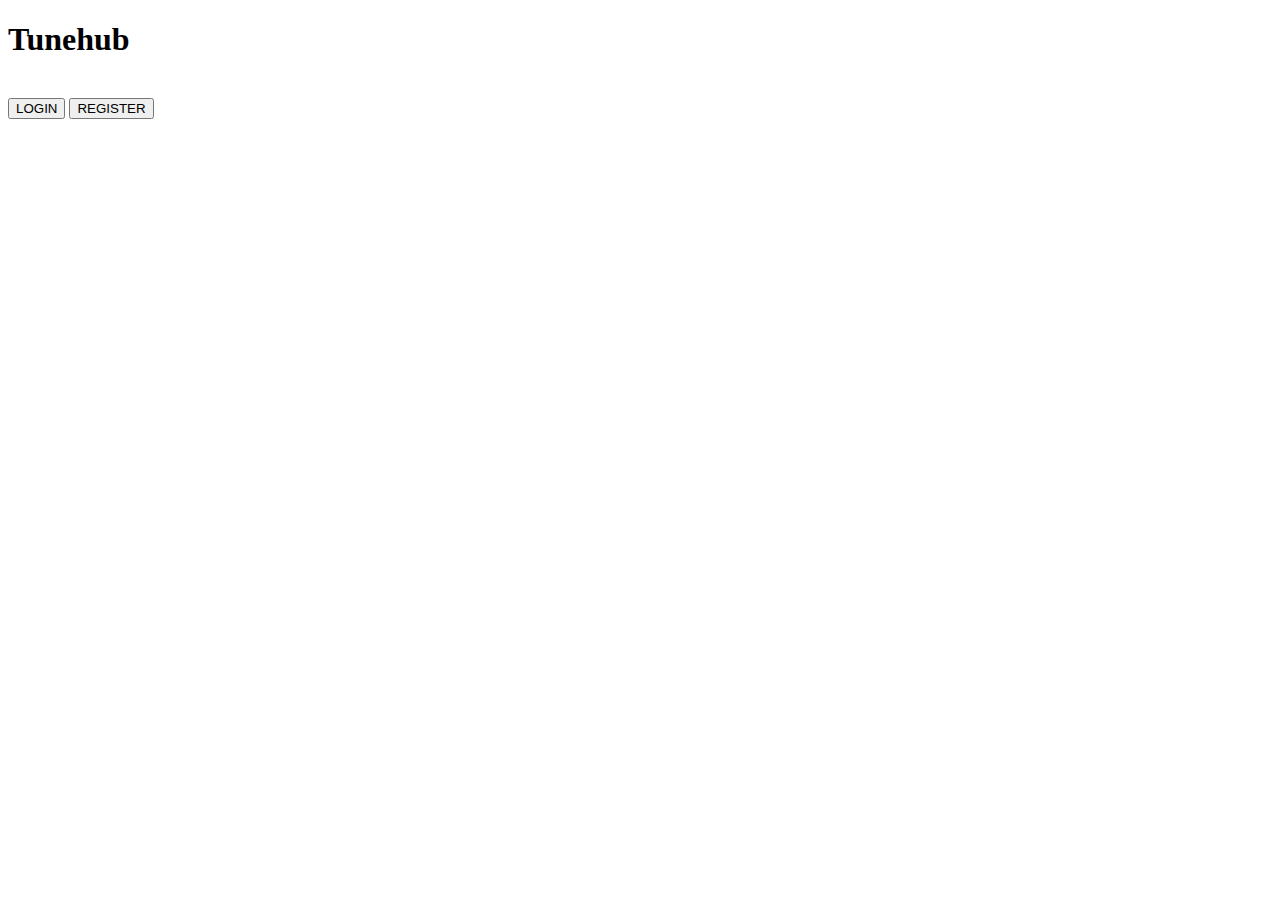
<file: com.tunehub/src/main/resources/templates/index.html>
<!DOCTYPE html>
<html xmlns:th="http://www.thymeleaf.com">
<head>
<meta charset="ISO-8859-1">
<title>Tunehub</title>
<link rel="stylesheet" type="text/css" th:href="@{/css/style.css}">
</head>
<body>
	<div class="container">
		<h1>Tunehub</h1><br>
		<div>
			<a href="/login"><button>LOGIN</button></a> 
			<a href="/register"><button>REGISTER</button></a>
		</div>
	</div>
</body>
</html>
</file>
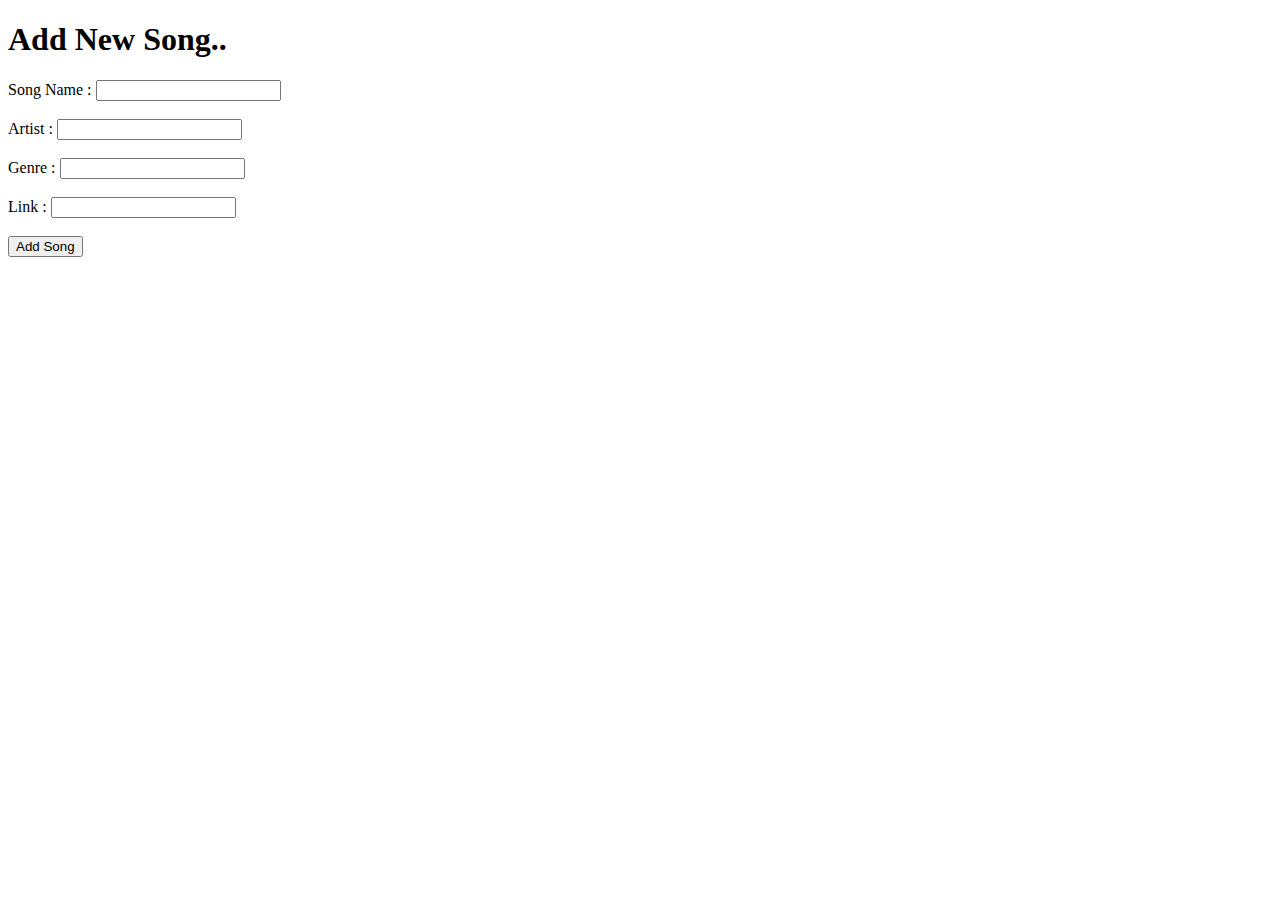
<file: com.tunehub/src/main/resources/templates/addSong.html>
<!DOCTYPE html>
<html>
<head>
<meta charset="ISO-8859-1">
<title>Add Songs - Tunehub</title>
</head>
<body>
	<h1>Add New Song..</h1>
	<form action="/addSong" method="post">
		<label>Song Name : </label><input type="text" name="name" required="required" />
		<br><br>
		<label>Artist : </label><input type="text" name="artist" required="required"/>
		<br><br>
		<label>Genre : </label><input type="text" name="genre" required="required"/>
		<br><br>
		<label>Link : </label><input type="text" name="link" required="required"/>
		<br><br>
		<input type="submit" value="Add Song" />
	</form>
</body>
</html>
</file>
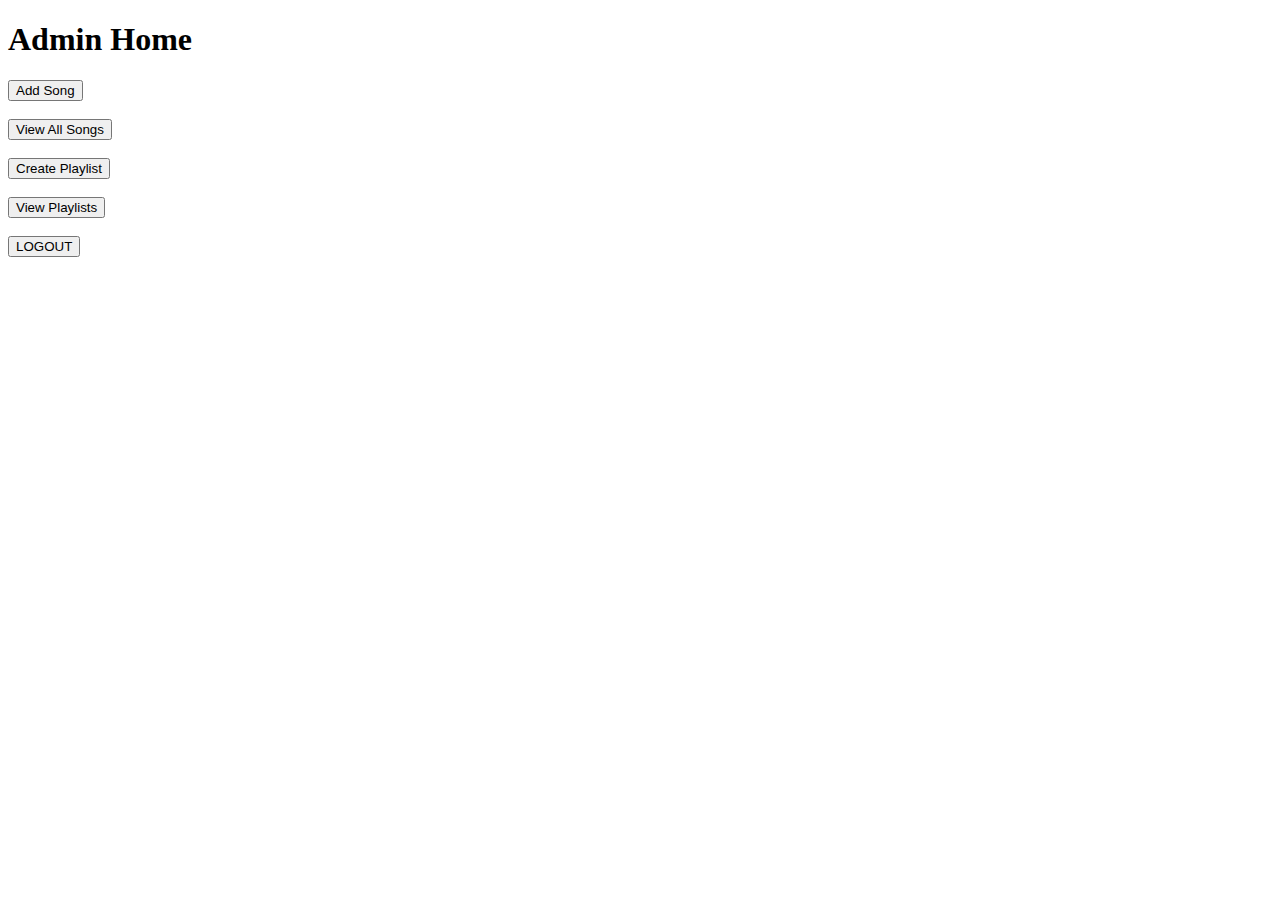
<file: com.tunehub/src/main/resources/templates/adminHome.html>
<!DOCTYPE html>
<html>
<head>
<meta charset="ISO-8859-1">
<title>Home - Tunehub</title>
</head>
<body>
	<h1>Admin Home</h1>
	<a href="addSong"><button>Add Song</button></a>
	<br><br>
	<a href="viewSongs"><button>View All Songs</button></a>
	<br><br>
	<a href="createPlaylist"><button>Create Playlist</button></a>
	<br><br>
	<a href="viewPlaylists"><button>View Playlists</button></a>
	<br><br>
	<a href="logout"><button>LOGOUT</button></a>
</body>
</html>
</file>
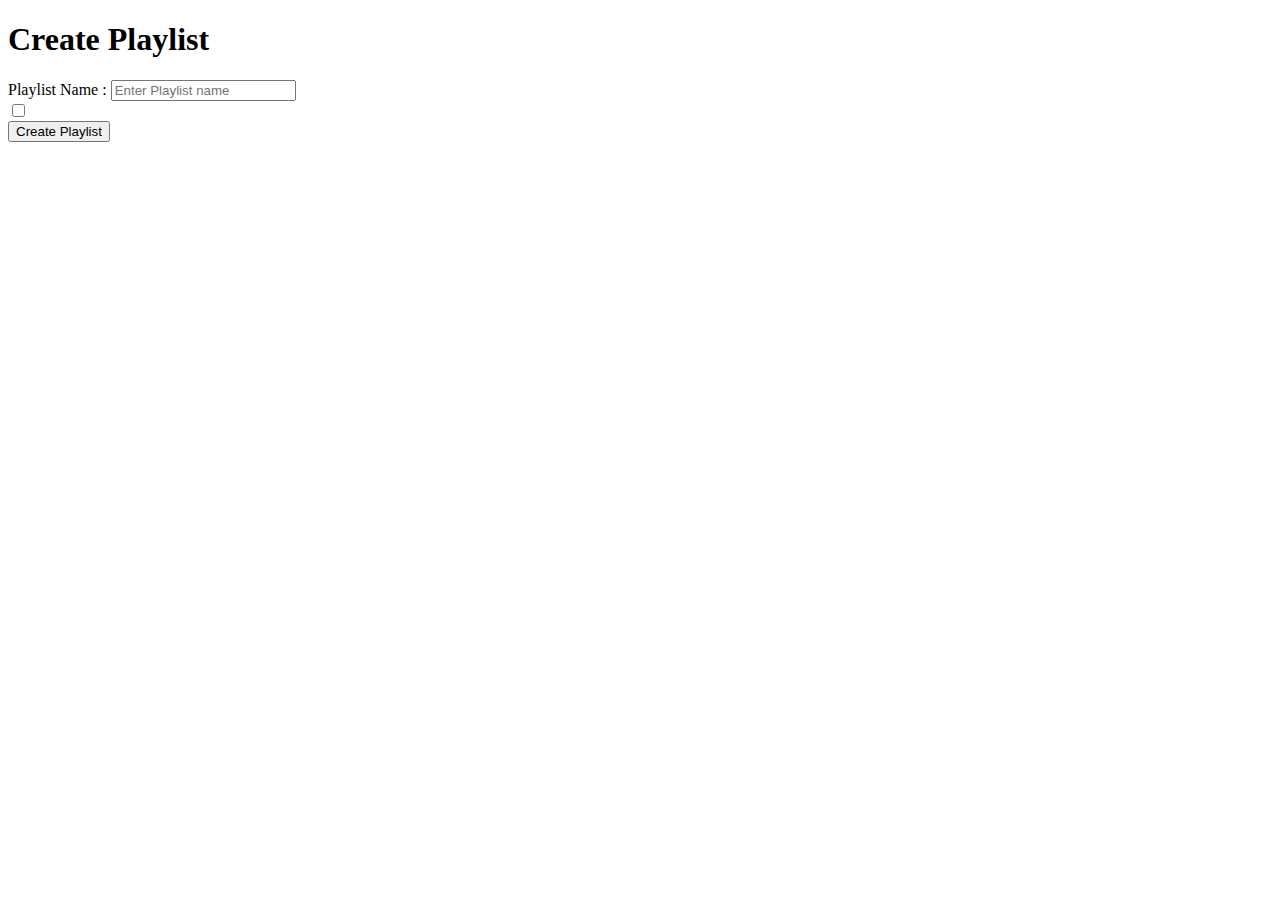
<file: com.tunehub/src/main/resources/templates/createPlaylist.html>
<!DOCTYPE html>
<html xmlns:th="http://www.thymeleaf.com">
<head>
<meta charset="ISO-8859-1">
<title>Create Playlist</title>
</head>
<body>
	<h1>Create Playlist</h1>
	<form action="/addPlaylist" method="post">
		<label>Playlist Name : </label><input type="text" name="name" placeholder="Enter Playlist name" required="required"/>
		<br>
		<div th:each="song:${songs}">
		<input type="checkbox" th:name="songs" th:value="${song.id}" /><label th:text="${song.name}"></label>
		</div>		
		<input type="submit" value="Create Playlist" />
	</form>
</body>
</html>
</file>
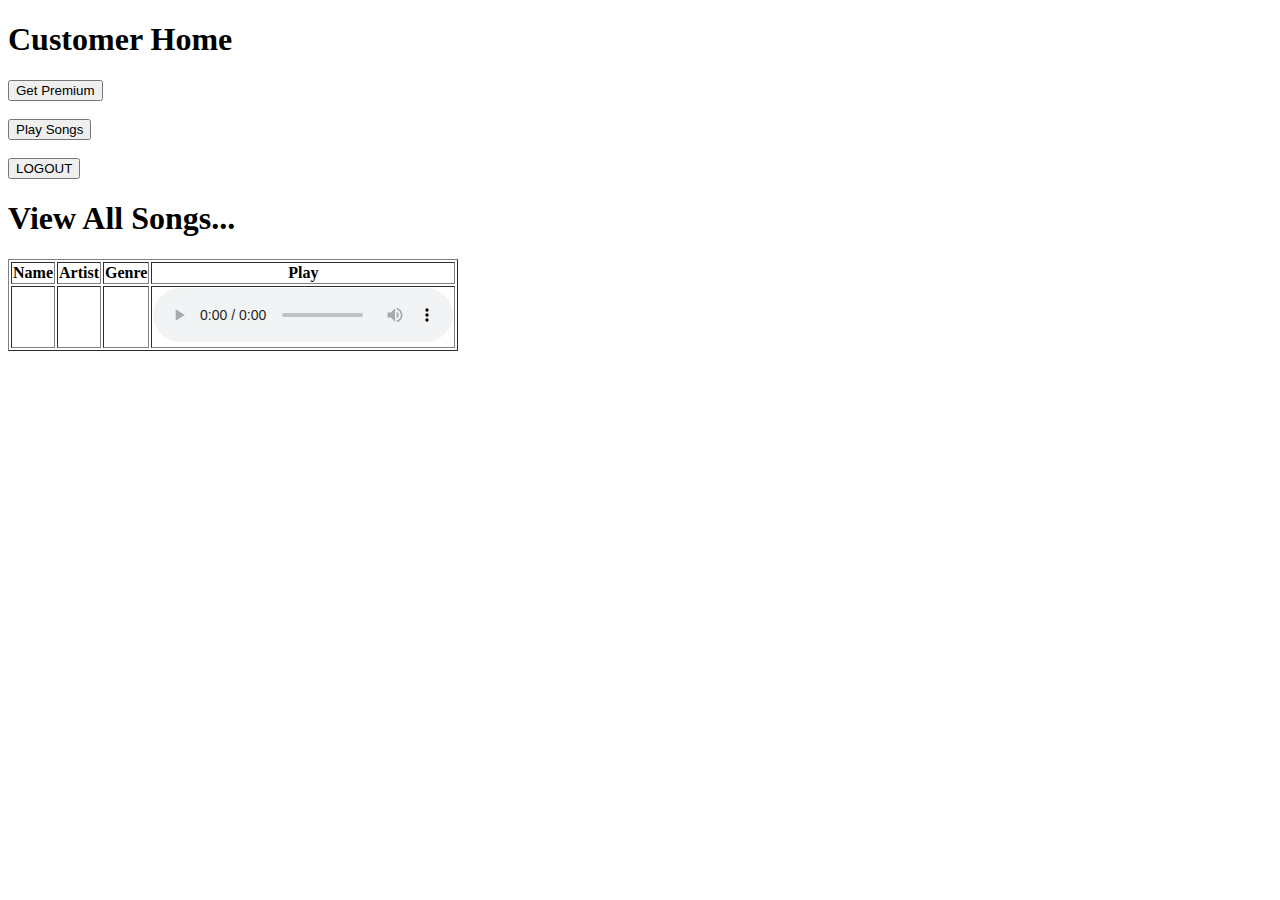
<file: com.tunehub/src/main/resources/templates/customerHome.html>
<!DOCTYPE html>
<html xmlns:th="http://www.thymeleaf.com">
<head>
<meta charset="ISO-8859-1">
<title>Home - Tunehub</title>
</head>
<body>
	<h1>Customer Home</h1>
	<div th:unless="${isPremium}" class="non-premium">
		<a href="pay"><button>Get Premium</button></a>
		<br><br>
		<a href="playSongs"><button>Play Songs</button></a>
		<br><br>
		<a href="logout"><button>LOGOUT</button></a>
	</div>
	
	<div th:if="${isPremium}" class = "premium">
		<h1>View All Songs...</h1>
	<table border="">
		<thead>
			<tr>
				<th>Name</th>
				<th>Artist</th>
				<th>Genre</th>
				<th>Play</th>
			</tr>
		</thead>
		<tbody>
			<tr th:each="song : ${songs}">
				<td th:text="${song.name}"></td>
				<td th:text="${song.artist}"></td>
				<td th:text="${song.genre}"></td>
				<td>
					<audio controls>
						<source th:src="${song.link}" type="audio/mpeg" >
					</audio>
				</td>
			</tr>
		</tbody>
	</table>
	</div>	
</body>
</html>
</file>
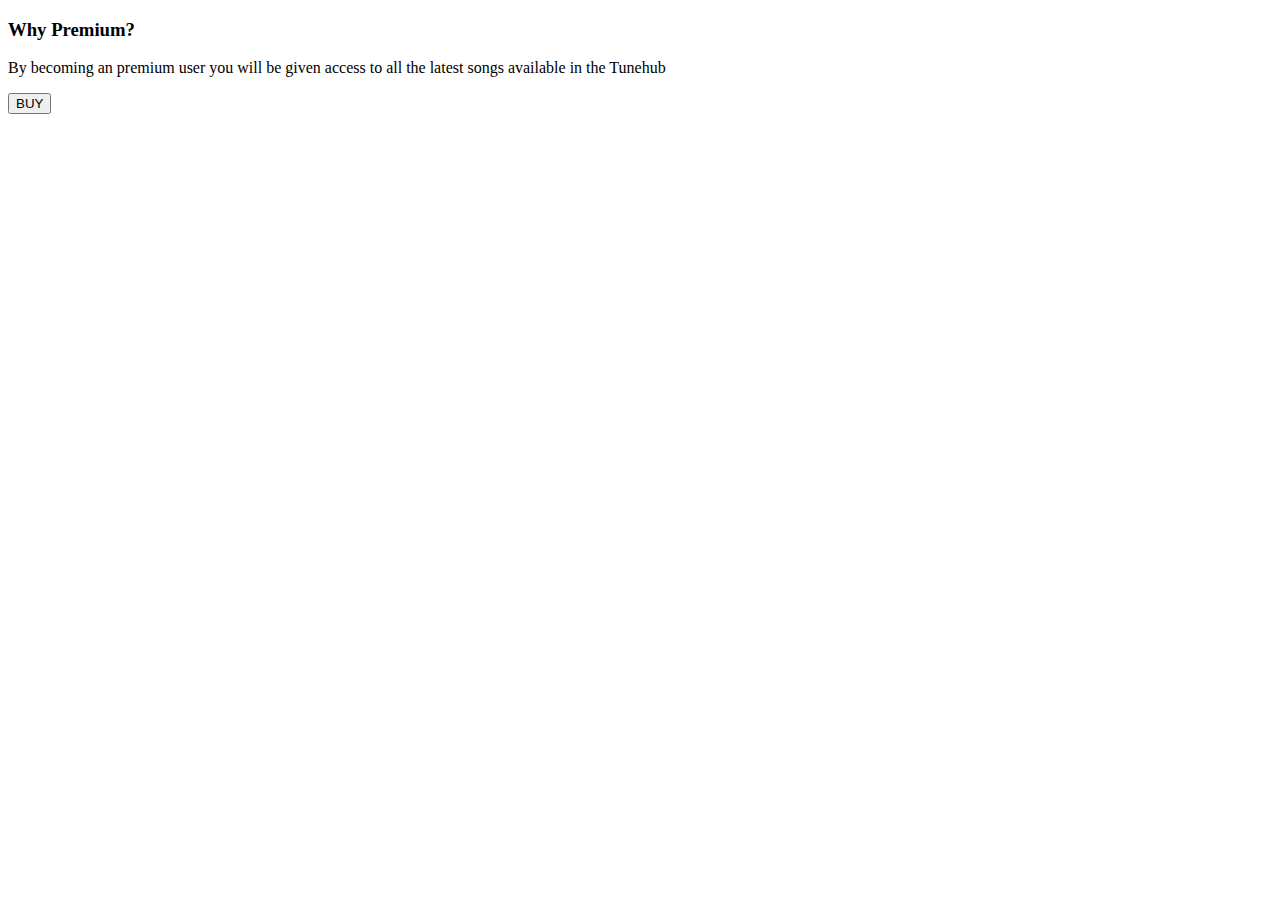
<file: com.tunehub/src/main/resources/templates/pay.html>
<!DOCTYPE html>
<html>
<head>
<meta charset="ISO-8859-1">
	<title>Tunehub - Payment</title>
	<script src="https://checkout.razorpay.com/v1/checkout.js"></script>
	<script src="https://code.jquery.com/jquery-3.5.1.min.js"></script>
</head>
<body>
	<div>
		<h3>Why Premium?</h3>
		<p>By becoming an premium user you will be given access to all the latest songs available in the Tunehub</p>
		
		<form id="payment-form">
	        <button type="submit" class="buy-button" >BUY</button>
	    </form>
	</div>
	
	<script>
		$(document).ready(function() {
		    $(".buy-button").click(function(e) {
		        e.preventDefault();
		        var form = $(this).closest('form');
		        
		        
		        createOrder();
		    });
		});
		
		function createOrder() {
			
		    $.post("/createOrder")
		        .done(function(order) {
		            order = JSON.parse(order);
		            var options = {
		                "key": "rzp_test_CglnmohLu2qBHK",
		                "amount": order.amount_due.toString(),
		                "currency": "INR",
		                "name": "Tune Hub",
		                "description": "Test Transaction",
		                "order_id": order.id,
		                "handler": function (response) {
		                    verifyPayment(response.razorpay_order_id, response.razorpay_payment_id, response.razorpay_signature);
		                },
		                "prefill": {
		                    "name": "Marudham T S",
		                    "email": "marudham369@gmail.com",
		                    "contact": "7603953929"
		                },
		                "notes": {
		                    "address": "Tamil Nadu"
		                },
		                "theme": {
		                    "color": "#F37254"
		                }
		            };
		            var rzp1 = new Razorpay(options);
		            rzp1.open();
		        })
		        .fail(function(error) {
		            console.error("Error:", error);
		        });
		}
		
		function verifyPayment(orderId, paymentId, signature) {
		     $.post("/verify", { orderId: orderId, paymentId: paymentId, signature: signature })
		         .done(function(isValid) {
		             if (isValid) {
		                 alert("Payment successful");
		                 window.location.href = 'payment-success';
		             } else {
		                 alert("Payment failed");
		                 window.location.href = 'payment-failure';
		             }
		         })
		         .fail(function(error) {
		             console.error("Error:", error);
		         });
		}
</script>
</body>
</html>
</file>
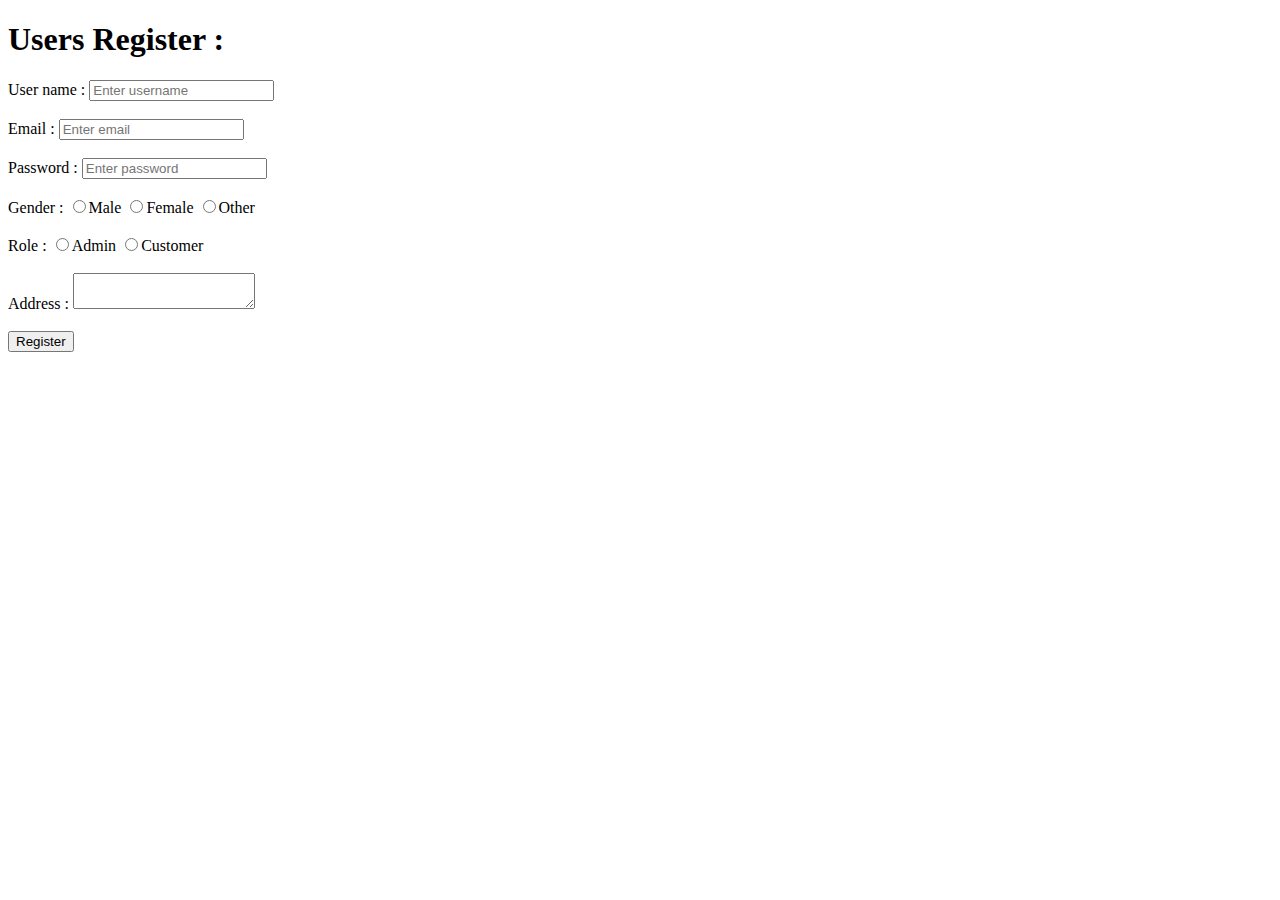
<file: com.tunehub/src/main/resources/templates/register.html>
<!DOCTYPE html>
<html>
<head>
<meta charset="ISO-8859-1">
<title>Register - Tunehub</title>
</head>
<body>
	<h1>Users Register : </h1>

	<form action="/register" method="post">
		<label>User name : </label><input type="text" name="username" placeholder="Enter username" required="required"/>
		<br><br>
		<label>Email : </label><input type="email" name="email" placeholder="Enter email" required="required"/>
		<br><br>
		<label>Password : </label><input type="password" name="password" placeholder="Enter password" required="required"/>
		<br><br>
		<label>Gender : </label>
		<input type="radio" name="gender" value="Male" />Male
		<input type="radio" name="gender" value="Female" required="required"/>Female
		<input type="radio" name="gender" value="Other" required="required"/>Other
		<br><br>
		<label>Role : </label>
		<input type="radio" name="role" value="Admin" required="required"/>Admin
		<input type="radio" name="role" value="Customer" required="required"/>Customer
		<br><br>
		<label>Address : </label><textarea name="address" required="required"></textarea>
		<br><br>
		<input type="submit" value="Register">
	</form>
</body>
</html>
</file>
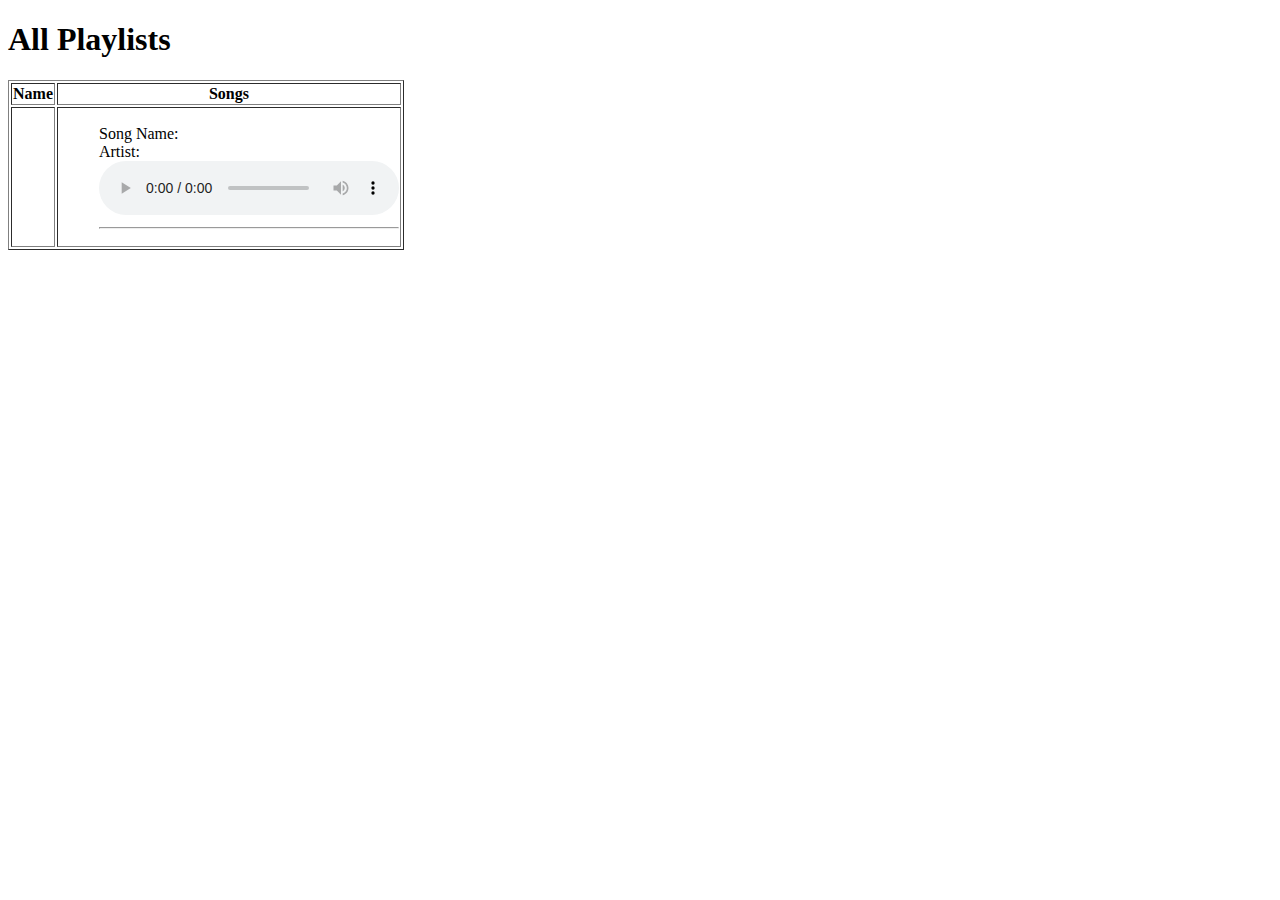
<file: com.tunehub/src/main/resources/templates/viewPlaylists.html>
<!DOCTYPE html>
<html xmlns:th="http://www.thymeleaf.com">
<head>
<meta charset="ISO-8859-1">
<title>All Playlists</title>
<style type="text/css">
ol, ul {
	list-style: none;
}
</style>
</head>
<body>
	<h1>All Playlists</h1>
	<table border="">
		<thead>
			<tr>
				<th>Name</th>
				<th>Songs</th>
			</tr>
		</thead>
		<tbody th:each="playlist:${playlists}">
			<tr>
				<td th:text="${playlist.name}"></td>
				<td>
					<ul>
						<li th:each="song:${playlist.songs}">Song Name: <span
							th:text="${song.name}"></span><br> Artist: <span
							th:text="${song.artist}"></span><br> <audio controls>
								<source th:src="${song.link}">
							</audio><br>
						<hr>
						</li>
					</ul>
				</td>
			</tr>
		</tbody>
	</table>

	<!-- 
	<div>
		<div th:each="playlist:${playlists}">
			<ol>
				<li><b>Playlist Name : </b><span th:text="${playlist.name}"></span></li>
			</ol>
			<ul th:each="song:${playlist.songs}">
				<li>Song Name : <span th:text="${song.name}"></span></li>
				<li>Artist : <span th:text="${song.artist}"></span></li>
				<li><audio controls><source th:src="${song.link}"></audio></li>
				<hr>
			</ul>
		</div>
	</div>
-->
</body>
</html>
</file>
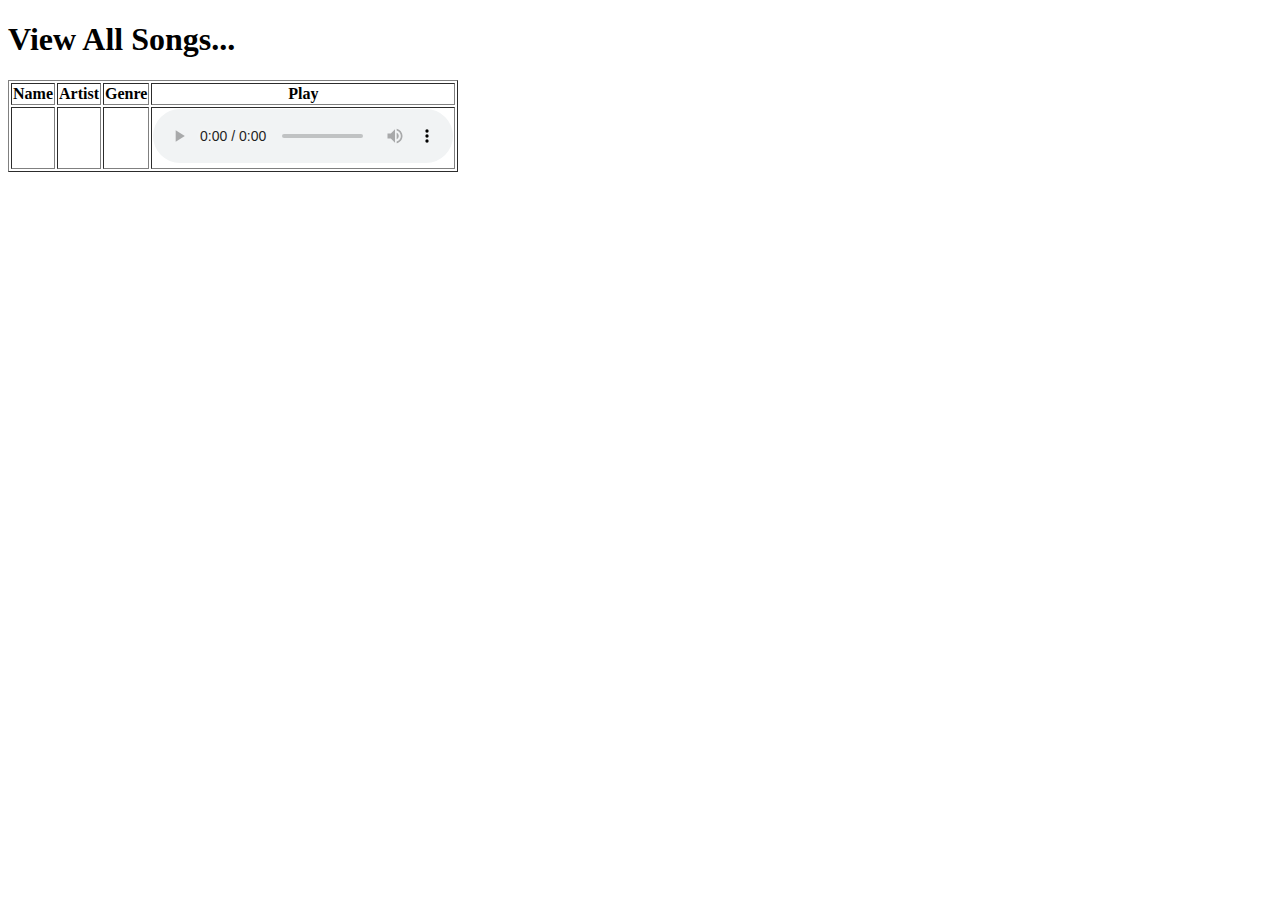
<file: com.tunehub/src/main/resources/templates/viewSongs.html>
<!DOCTYPE html>
<html xmlns:th="http://www.thymeleaf.com">
<head>
<meta charset="ISO-8859-1">
<title>Songs - Tunehub</title>
	<style type="text/css">
		iframe{
			height:100px;
			width:400px;
		}
		th{
			height:"300px";
		}
	</style>
</head>
<body>
	<h1>View All Songs...</h1>
	<table border="">
		<thead>
			<tr>
				<th>Name</th>
				<th>Artist</th>
				<th>Genre</th>
				<th>Play</th>
			</tr>
		</thead>
		<tbody>
			<tr th:each="song : ${songs}">
				<td th:text="${song.name}"></td>
				<td th:text="${song.artist}"></td>
				<td th:text="${song.genre}"></td>
				<td>
					<audio controls>
						<source th:src="${song.link}" type="audio/mpeg" >
					</audio>
				</td>
			</tr>
		</tbody>
	</table>
</body>
</html>
</file>
